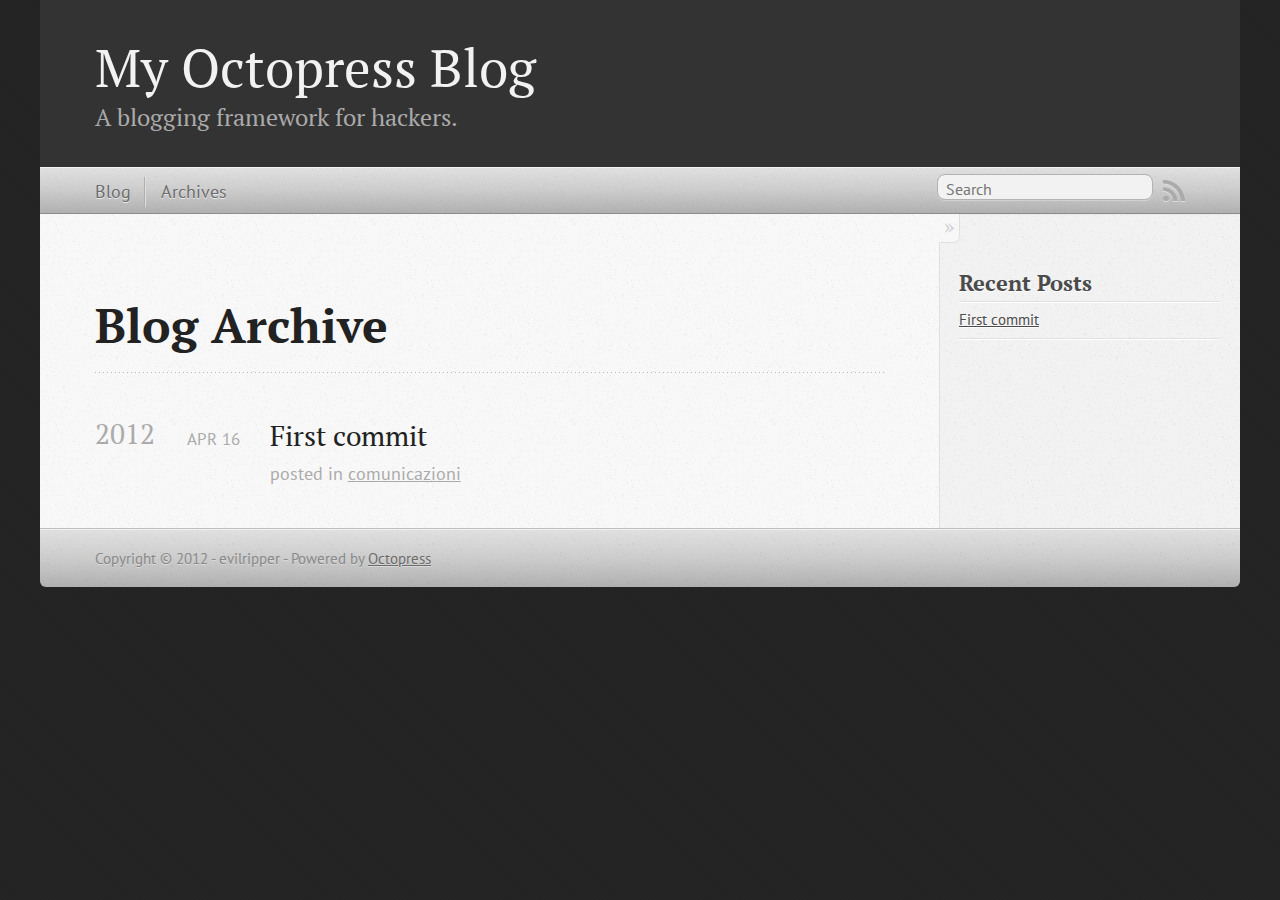
<file: blog/archives/index.html>
<!DOCTYPE html>
<!--[if IEMobile 7 ]><html class="no-js iem7"><![endif]-->
<!--[if lt IE 9]><html class="no-js lte-ie8"><![endif]-->
<!--[if (gt IE 8)|(gt IEMobile 7)|!(IEMobile)|!(IE)]><!--><html class="no-js" lang="en"><!--<![endif]-->
<head>
  <meta charset="utf-8">
  <title>Blog Archive - My Octopress Blog</title>
  <meta name="author" content="evilripper">

  
  <meta name="description" content=" Blog Archive 2012 First commit
Apr 16 2012 posted in comunicazioni Recent Posts First commit ">
  

  <!-- http://t.co/dKP3o1e -->
  <meta name="HandheldFriendly" content="True">
  <meta name="MobileOptimized" content="320">
  <meta name="viewport" content="width=device-width, initial-scale=1">

  
  <link rel="canonical" href="http://androideparanoide.github.com/blog/archives">
  <link href="/favicon.png" rel="icon">
  <link href="/stylesheets/screen.css" media="screen, projection" rel="stylesheet" type="text/css">
  <script src="/javascripts/modernizr-2.0.js"></script>
  <script src="/javascripts/ender.js"></script>
  <script src="/javascripts/octopress.js" type="text/javascript"></script>
  <link href="/atom.xml" rel="alternate" title="My Octopress Blog" type="application/atom+xml">
  <!--Fonts from Google"s Web font directory at http://google.com/webfonts -->
<link href="http://fonts.googleapis.com/css?family=PT+Serif:regular,italic,bold,bolditalic" rel="stylesheet" type="text/css">
<link href="http://fonts.googleapis.com/css?family=PT+Sans:regular,italic,bold,bolditalic" rel="stylesheet" type="text/css">

  

</head>

<body   >
  <header role="banner"><hgroup>
  <h1><a href="/">My Octopress Blog</a></h1>
  
    <h2>A blogging framework for hackers.</h2>
  
</hgroup>

</header>
  <nav role="navigation"><ul class="subscription" data-subscription="rss">
  <li><a href="/atom.xml" rel="subscribe-rss" title="subscribe via RSS">RSS</a></li>
  
</ul>
  
<form action="http://google.com/search" method="get">
  <fieldset role="search">
    <input type="hidden" name="q" value="site:androideparanoide.github.com" />
    <input class="search" type="text" name="q" results="0" placeholder="Search"/>
  </fieldset>
</form>
  
<ul class="main-navigation">
  <li><a href="/">Blog</a></li>
  <li><a href="/blog/archives">Archives</a></li>
</ul>

</nav>
  <div id="main">
    <div id="content">
      <div>
<article role="article">
  
  <header>
    <h1 class="entry-title">Blog Archive</h1>
    
  </header>
  
  <div id="blog-archives">



  
  <h2>2012</h2>

<article>
  
<h1><a href="/blog/2012/04/16/test-post/">First commit</a></h1>
<time datetime="2012-04-16T00:08:00+02:00" pubdate><span class='month'>Apr</span> <span class='day'>16</span> <span class='year'>2012</span></time>

<footer>
  <span class="categories">posted in <a class='category' href='/blog/categories/comunicazioni/'>comunicazioni</a></span>
</footer>


</article>

</div>

  
</article>

</div>

<aside class="sidebar">
  
    <section>
  <h1>Recent Posts</h1>
  <ul id="recent_posts">
    
      <li class="post">
        <a href="/blog/2012/04/16/test-post/">First commit</a>
      </li>
    
  </ul>
</section>






  
</aside>


    </div>
  </div>
  <footer role="contentinfo"><p>
  Copyright &copy; 2012 - evilripper -
  <span class="credit">Powered by <a href="http://octopress.org">Octopress</a></span>
</p>

</footer>
  







  <script type="text/javascript">
    (function(){
      var twitterWidgets = document.createElement('script');
      twitterWidgets.type = 'text/javascript';
      twitterWidgets.async = true;
      twitterWidgets.src = 'http://platform.twitter.com/widgets.js';
      document.getElementsByTagName('head')[0].appendChild(twitterWidgets);
    })();
  </script>





</body>
</html>
</file>
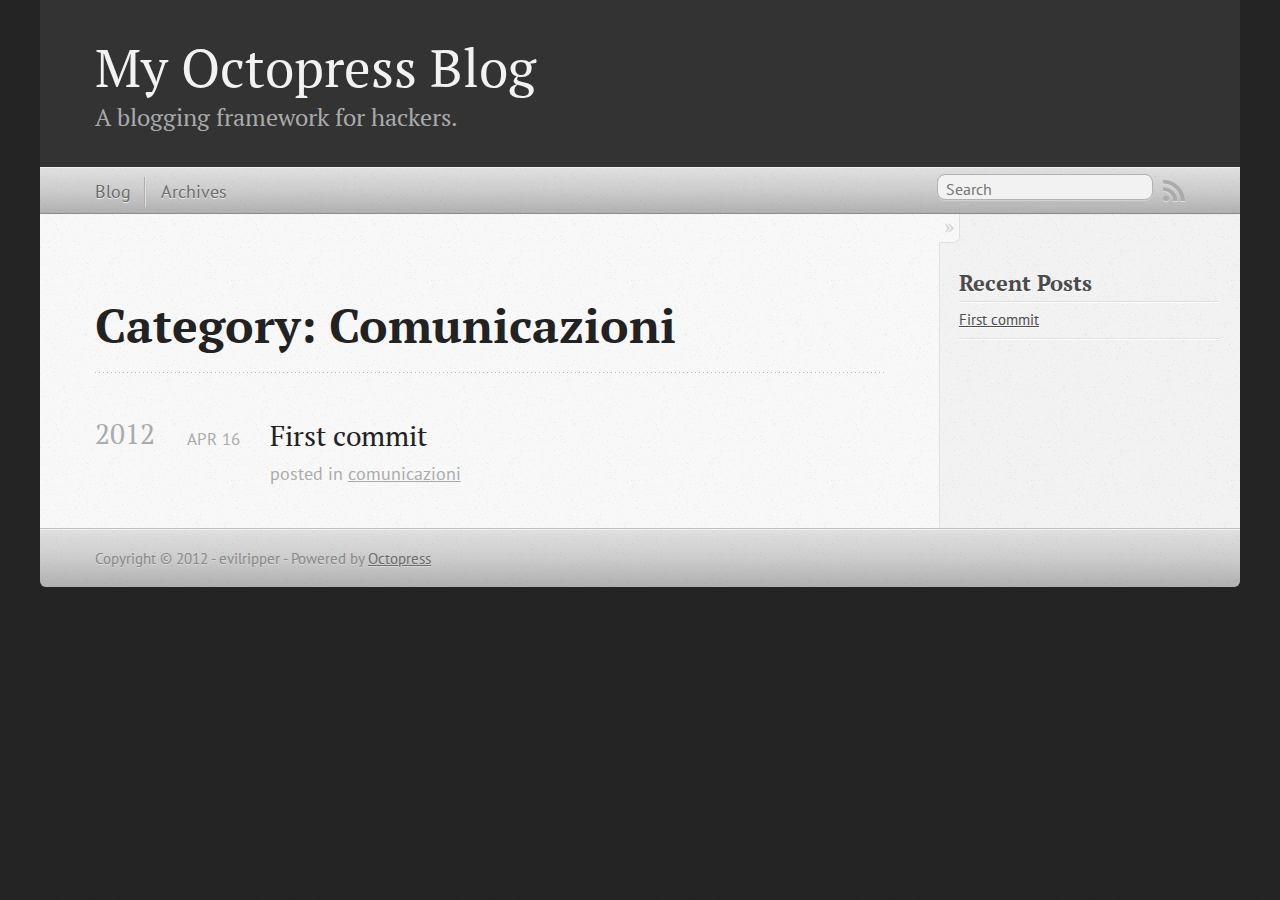
<file: blog/categories/comunicazioni/index.html>
<!DOCTYPE html>
<!--[if IEMobile 7 ]><html class="no-js iem7"><![endif]-->
<!--[if lt IE 9]><html class="no-js lte-ie8"><![endif]-->
<!--[if (gt IE 8)|(gt IEMobile 7)|!(IEMobile)|!(IE)]><!--><html class="no-js" lang="en"><!--<![endif]-->
<head>
  <meta charset="utf-8">
  <title>Category: comunicazioni - My Octopress Blog</title>
  <meta name="author" content="evilripper">

  
  <meta name="description" content="Category: comunicazioni">
  

  <!-- http://t.co/dKP3o1e -->
  <meta name="HandheldFriendly" content="True">
  <meta name="MobileOptimized" content="320">
  <meta name="viewport" content="width=device-width, initial-scale=1">

  
  <link rel="canonical" href="http://androideparanoide.github.comblog/categories/comunicazioni">
  <link href="/favicon.png" rel="icon">
  <link href="/stylesheets/screen.css" media="screen, projection" rel="stylesheet" type="text/css">
  <script src="/javascripts/modernizr-2.0.js"></script>
  <script src="/javascripts/ender.js"></script>
  <script src="/javascripts/octopress.js" type="text/javascript"></script>
  <link href="/atom.xml" rel="alternate" title="My Octopress Blog" type="application/atom+xml">
  <!--Fonts from Google"s Web font directory at http://google.com/webfonts -->
<link href="http://fonts.googleapis.com/css?family=PT+Serif:regular,italic,bold,bolditalic" rel="stylesheet" type="text/css">
<link href="http://fonts.googleapis.com/css?family=PT+Sans:regular,italic,bold,bolditalic" rel="stylesheet" type="text/css">

  

</head>

<body   >
  <header role="banner"><hgroup>
  <h1><a href="/">My Octopress Blog</a></h1>
  
    <h2>A blogging framework for hackers.</h2>
  
</hgroup>

</header>
  <nav role="navigation"><ul class="subscription" data-subscription="rss">
  <li><a href="/atom.xml" rel="subscribe-rss" title="subscribe via RSS">RSS</a></li>
  
</ul>
  
<form action="http://google.com/search" method="get">
  <fieldset role="search">
    <input type="hidden" name="q" value="site:androideparanoide.github.com" />
    <input class="search" type="text" name="q" results="0" placeholder="Search"/>
  </fieldset>
</form>
  
<ul class="main-navigation">
  <li><a href="/">Blog</a></li>
  <li><a href="/blog/archives">Archives</a></li>
</ul>

</nav>
  <div id="main">
    <div id="content">
      <div>
<article role="article">
  
  <header>
    <h1 class="entry-title">Category: Comunicazioni</h1>
    
  </header>
  
  <div id="blog-archives" class="category">



  
  <h2>2012</h2>

<article>
  
<h1><a href="/blog/2012/04/16/test-post/">First commit</a></h1>
<time datetime="2012-04-16T00:08:00+02:00" pubdate><span class='month'>Apr</span> <span class='day'>16</span> <span class='year'>2012</span></time>

<footer>
  <span class="categories">posted in <a class='category' href='/blog/categories/comunicazioni/'>comunicazioni</a></span>
</footer>


</article>

</div>

  
</article>

</div>

<aside class="sidebar">
  
    <section>
  <h1>Recent Posts</h1>
  <ul id="recent_posts">
    
      <li class="post">
        <a href="/blog/2012/04/16/test-post/">First commit</a>
      </li>
    
  </ul>
</section>






  
</aside>


    </div>
  </div>
  <footer role="contentinfo"><p>
  Copyright &copy; 2012 - evilripper -
  <span class="credit">Powered by <a href="http://octopress.org">Octopress</a></span>
</p>

</footer>
  







  <script type="text/javascript">
    (function(){
      var twitterWidgets = document.createElement('script');
      twitterWidgets.type = 'text/javascript';
      twitterWidgets.async = true;
      twitterWidgets.src = 'http://platform.twitter.com/widgets.js';
      document.getElementsByTagName('head')[0].appendChild(twitterWidgets);
    })();
  </script>





</body>
</html>
</file>
<file: stylesheets/screen.css>
html,body,div,span,applet,object,iframe,h1,h2,h3,h4,h5,h6,p,blockquote,pre,a,abbr,acronym,address,big,cite,code,del,dfn,em,img,ins,kbd,q,s,samp,small,strike,strong,sub,sup,tt,var,b,u,i,center,dl,dt,dd,ol,ul,li,fieldset,form,label,legend,table,caption,tbody,tfoot,thead,tr,th,td,article,aside,canvas,details,embed,figure,figcaption,footer,header,hgroup,menu,nav,output,ruby,section,summary,time,mark,audio,video{margin:0;padding:0;border:0;font-size:100%;font:inherit;vertical-align:baseline}body{line-height:1}ol,ul{list-style:none}table{border-collapse:collapse;border-spacing:0}caption,th,td{text-align:left;font-weight:normal;vertical-align:middle}q,blockquote{quotes:none}q:before,q:after,blockquote:before,blockquote:after{content:"";content:none}a img{border:none}article,aside,details,figcaption,figure,footer,header,hgroup,menu,nav,section,summary{display:block}article,aside,details,figcaption,figure,footer,header,hgroup,menu,nav,section,summary{display:block}a{color:#1863a1}a:visited{color:#751590}a:focus{color:#0181eb}a:hover{color:#0181eb}a:active{color:#01579f}aside.sidebar a{color:#1863a1}aside.sidebar a:focus{color:#0181eb}aside.sidebar a:hover{color:#0181eb}aside.sidebar a:active{color:#01579f}a{-webkit-transition:color 0.3s;-moz-transition:color 0.3s;-ms-transition:color 0.3s;-o-transition:color 0.3s;transition:color 0.3s}html{background:#252525 url('/images/line-tile.png?1334525870') top left}body>div{background:#f2f2f2 url('/images/noise.png?1334525870') top left;border-bottom:1px solid #bfbfbf}body>div>div{background:#f8f8f8 url('/images/noise.png?1334525870') top left;border-right:1px solid #e0e0e0}.heading,body>header h1,h1,h2,h3,h4,h5,h6{font-family:"PT Serif","Georgia","Helvetica Neue",Arial,sans-serif}.sans,body>header h2,body>nav form .search,body>nav a,article header p.meta,article>footer,#content .blog-index footer,html .gist .gist-file .gist-meta,#blog-archives a.category,#blog-archives time,aside.sidebar section,body>footer{font-family:"PT Sans","Helvetica Neue",Arial,sans-serif}.serif,body,#content .blog-index a[rel=full-article]{font-family:"PT Serif",Georgia,Times,"Times New Roman",serif}.mono,pre,code,tt,p code,li code{font-family:Menlo,Monaco,"Andale Mono","lucida console","Courier New",monospace}body>header h1{font-size:2.2em;font-family:"PT Serif","Georgia","Helvetica Neue",Arial,sans-serif;font-weight:normal;line-height:1.2em;margin-bottom:0.6667em}body>header h2{font-family:"PT Serif","Georgia","Helvetica Neue",Arial,sans-serif}body{line-height:1.5em;color:#222}h1{font-size:2.2em;line-height:1.2em}@media only screen and (min-width: 992px){body{font-size:1.15em}h1{font-size:2.6em;line-height:1.2em}}h1,h2,h3,h4,h5,h6{text-rendering:optimizelegibility;margin-bottom:1em;font-weight:bold}h2,section h1{font-size:1.5em}h3,section h2,section section h1{font-size:1.3em}h4,section h3,section section h2,section section section h1{font-size:1em}h5,section h4,section section h3{font-size:.9em}h6,section h5,section section h4,section section section h3{font-size:.8em}p,blockquote,ul,ol{margin-bottom:1.5em}ul{list-style-type:disc}ul ul{list-style-type:circle;margin-bottom:0px}ul ul ul{list-style-type:square;margin-bottom:0px}ol{list-style-type:decimal}ol ol{list-style-type:lower-alpha;margin-bottom:0px}ol ol ol{list-style-type:lower-roman;margin-bottom:0px}ul,ul ul,ul ol,ol,ol ul,ol ol{margin-left:1.3em}strong{font-weight:bold}em{font-style:italic}sup,sub{font-size:0.8em;position:relative;display:inline-block}sup{top:-0.5em}sub{bottom:-0.5em}q{font-style:italic}q:before{content:"\201C"}q:after{content:"\201D"}em,dfn{font-style:italic}strong,dfn{font-weight:bold}del,s{text-decoration:line-through}abbr,acronym{border-bottom:1px dotted;cursor:help}sub,sup{line-height:0}hr{margin-bottom:0.2em}small{font-size:.8em}big{font-size:1.2em}blockquote{font-style:italic;position:relative;font-size:1.2em;line-height:1.5em;padding-left:1em;border-left:4px solid rgba(170,170,170,0.5)}blockquote cite{font-style:italic}blockquote cite a{color:#aaa !important;word-wrap:break-word}blockquote cite:before{content:'\2014';padding-right:.3em;padding-left:.3em;color:#aaa}@media only screen and (min-width: 992px){blockquote{padding-left:1.5em;border-left-width:4px}}.pullquote-right:before,.pullquote-left:before{padding:0;border:none;content:attr(data-pullquote);float:right;width:45%;margin:.5em 0 1em 1.5em;position:relative;top:7px;font-size:1.4em;line-height:1.45em}.pullquote-left:before{float:left;margin:.5em 1.5em 1em 0}.force-wrap,article a,aside.sidebar a{white-space:-moz-pre-wrap;white-space:-pre-wrap;white-space:-o-pre-wrap;white-space:pre-wrap;word-wrap:break-word}.group,body>header,body>nav,body>footer,body #content>article,body #content>div>article,body #content>div>section,body div.pagination,aside.sidebar,#main,#content,.collapse-sidebar aside.sidebar{*zoom:1}.group:after,body>header:after,body>nav:after,body>footer:after,body #content>article:after,body #content>div>article:after,body #content>div>section:after,body div.pagination:after,aside.sidebar:after,#main:after,#content:after,.collapse-sidebar aside.sidebar:after{content:"";display:table;clear:both}body{-webkit-text-size-adjust:none;max-width:1200px;position:relative;margin:0 auto}body>header,body>nav,body>footer,body #content>article,body #content>div>article,body #content>div>section{padding-left:18px;padding-right:18px}@media only screen and (min-width: 480px){body>header,body>nav,body>footer,body #content>article,body #content>div>article,body #content>div>section{padding-left:25px;padding-right:25px}}@media only screen and (min-width: 768px){body>header,body>nav,body>footer,body #content>article,body #content>div>article,body #content>div>section{padding-left:35px;padding-right:35px}}@media only screen and (min-width: 992px){body>header,body>nav,body>footer,body #content>article,body #content>div>article,body #content>div>section{padding-left:55px;padding-right:55px}}body div.pagination{margin-left:18px;margin-right:18px}@media only screen and (min-width: 480px){body div.pagination{margin-left:25px;margin-right:25px}}@media only screen and (min-width: 768px){body div.pagination{margin-left:35px;margin-right:35px}}@media only screen and (min-width: 992px){body div.pagination{margin-left:55px;margin-right:55px}}body>header{font-size:1em;padding-top:1.5em;padding-bottom:1.5em}#content{overflow:hidden}#content>div,#content>article{width:100%}aside.sidebar{float:none;padding:0 18px 1px;background-color:#f7f7f7;border-top:1px solid #e0e0e0}.flex-content,article img,article video,article .flash-video,aside.sidebar img{max-width:100%;height:auto}.basic-alignment.left,article img.left,article video.left,article .left.flash-video,aside.sidebar img.left{float:left;margin-right:1.5em}.basic-alignment.right,article img.right,article video.right,article .right.flash-video,aside.sidebar img.right{float:right;margin-left:1.5em}.basic-alignment.center,article img.center,article video.center,article .center.flash-video,aside.sidebar img.center{display:block;margin:0 auto 1.5em}.basic-alignment.left,article img.left,article video.left,article .left.flash-video,aside.sidebar img.left,.basic-alignment.right,article img.right,article video.right,article .right.flash-video,aside.sidebar img.right{margin-bottom:.8em}.toggle-sidebar,.no-sidebar .toggle-sidebar{display:none}@media only screen and (min-width: 750px){body.sidebar-footer aside.sidebar{float:none;width:auto;clear:left;margin:0;padding:0 35px 1px;background-color:#f7f7f7;border-top:1px solid #eaeaea}body.sidebar-footer aside.sidebar section.odd,body.sidebar-footer aside.sidebar section.even{float:left;width:48%}body.sidebar-footer aside.sidebar section.odd{margin-left:0}body.sidebar-footer aside.sidebar section.even{margin-left:4%}body.sidebar-footer aside.sidebar.thirds section{width:30%;margin-left:5%}body.sidebar-footer aside.sidebar.thirds section.first{margin-left:0;clear:both}}body.sidebar-footer #content{margin-right:0px}body.sidebar-footer .toggle-sidebar{display:none}@media only screen and (min-width: 550px){body>header{font-size:1em}}@media only screen and (min-width: 750px){aside.sidebar{float:none;width:auto;clear:left;margin:0;padding:0 35px 1px;background-color:#f7f7f7;border-top:1px solid #eaeaea}aside.sidebar section.odd,aside.sidebar section.even{float:left;width:48%}aside.sidebar section.odd{margin-left:0}aside.sidebar section.even{margin-left:4%}aside.sidebar.thirds section{width:30%;margin-left:5%}aside.sidebar.thirds section.first{margin-left:0;clear:both}}@media only screen and (min-width: 768px){body{-webkit-text-size-adjust:auto}body>header{font-size:1.2em}#main{padding:0;margin:0 auto}#content{overflow:visible;margin-right:240px;position:relative}.no-sidebar #content{margin-right:0;border-right:0}.collapse-sidebar #content{margin-right:20px}#content>div,#content>article{padding-top:17.5px;padding-bottom:17.5px;float:left}aside.sidebar{width:210px;padding:0 15px 15px;background:none;clear:none;float:left;margin:0 -100% 0 0}aside.sidebar section{width:auto;margin-left:0}aside.sidebar section.odd,aside.sidebar section.even{float:none;width:auto;margin-left:0}.collapse-sidebar aside.sidebar{float:none;width:auto;clear:left;margin:0;padding:0 35px 1px;background-color:#f7f7f7;border-top:1px solid #eaeaea}.collapse-sidebar aside.sidebar section.odd,.collapse-sidebar aside.sidebar section.even{float:left;width:48%}.collapse-sidebar aside.sidebar section.odd{margin-left:0}.collapse-sidebar aside.sidebar section.even{margin-left:4%}.collapse-sidebar aside.sidebar.thirds section{width:30%;margin-left:5%}.collapse-sidebar aside.sidebar.thirds section.first{margin-left:0;clear:both}}@media only screen and (min-width: 992px){body>header{font-size:1.3em}#content{margin-right:300px}#content>div,#content>article{padding-top:27.5px;padding-bottom:27.5px}aside.sidebar{width:260px;padding:1.2em 20px 20px}.collapse-sidebar aside.sidebar{padding-left:55px;padding-right:55px}}@media only screen and (min-width: 768px){ul,ol{margin-left:0}}body>header{background:#333}body>header h1{display:inline-block;margin:0}body>header h1 a,body>header h1 a:visited,body>header h1 a:hover{color:#f2f2f2;text-decoration:none}body>header h2{margin:.2em 0 0;font-size:1em;color:#aaa;font-weight:normal}body>nav{position:relative;background-color:#ccc;background:url('/images/noise.png?1334525870'),-webkit-gradient(linear, 50% 0%, 50% 100%, color-stop(0%, #e0e0e0), color-stop(50%, #cccccc), color-stop(100%, #b0b0b0));background:url('/images/noise.png?1334525870'),-webkit-linear-gradient(#e0e0e0,#cccccc,#b0b0b0);background:url('/images/noise.png?1334525870'),-moz-linear-gradient(#e0e0e0,#cccccc,#b0b0b0);background:url('/images/noise.png?1334525870'),-o-linear-gradient(#e0e0e0,#cccccc,#b0b0b0);background:url('/images/noise.png?1334525870'),-ms-linear-gradient(#e0e0e0,#cccccc,#b0b0b0);background:url('/images/noise.png?1334525870'),linear-gradient(#e0e0e0,#cccccc,#b0b0b0);border-top:1px solid #f2f2f2;border-bottom:1px solid #8c8c8c;padding-top:.35em;padding-bottom:.35em}body>nav form{-webkit-background-clip:padding;-moz-background-clip:padding;background-clip:padding-box;margin:0;padding:0}body>nav form .search{padding:.3em .5em 0;font-size:.85em;line-height:1.1em;width:95%;-webkit-border-radius:0.5em;-moz-border-radius:0.5em;-ms-border-radius:0.5em;-o-border-radius:0.5em;border-radius:0.5em;-webkit-background-clip:padding;-moz-background-clip:padding;background-clip:padding-box;-webkit-box-shadow:#d1d1d1 0 1px;-moz-box-shadow:#d1d1d1 0 1px;box-shadow:#d1d1d1 0 1px;background-color:#f2f2f2;border:1px solid #b3b3b3;color:#888}body>nav form .search:focus{color:#444;border-color:#80b1df;-webkit-box-shadow:#80b1df 0 0 4px,#80b1df 0 0 3px inset;-moz-box-shadow:#80b1df 0 0 4px,#80b1df 0 0 3px inset;box-shadow:#80b1df 0 0 4px,#80b1df 0 0 3px inset;background-color:#fff;outline:none}body>nav fieldset[role=search]{float:right;width:48%}body>nav fieldset.mobile-nav{float:left;width:48%}body>nav fieldset.mobile-nav select{width:100%;font-size:.8em;border:1px solid #888}body>nav ul{display:none}@media only screen and (min-width: 550px){body>nav{font-size:.9em}body>nav ul{margin:0;padding:0;border:0;overflow:hidden;*zoom:1;float:left;display:block;padding-top:.15em}body>nav ul li{list-style-image:none;list-style-type:none;margin-left:0;white-space:nowrap;display:inline;float:left;padding-left:0;padding-right:0}body>nav ul li:first-child,body>nav ul li.first{padding-left:0}body>nav ul li:last-child{padding-right:0}body>nav ul li.last{padding-right:0}body>nav ul.subscription{margin-left:.8em;float:right}body>nav ul.subscription li:last-child a{padding-right:0}body>nav ul li{margin:0}body>nav a{color:#6b6b6b;text-shadow:#ebebeb 0 1px;float:left;text-decoration:none;font-size:1.1em;padding:.1em 0;line-height:1.5em}body>nav a:visited{color:#6b6b6b}body>nav a:hover{color:#2b2b2b}body>nav li+li{border-left:1px solid #b0b0b0;margin-left:.8em}body>nav li+li a{padding-left:.8em;border-left:1px solid #dedede}body>nav form{float:right;text-align:left;padding-left:.8em;width:175px}body>nav form .search{width:93%;font-size:.95em;line-height:1.2em}body>nav ul[data-subscription$=email]+form{width:97px}body>nav ul[data-subscription$=email]+form .search{width:91%}body>nav fieldset.mobile-nav{display:none}body>nav fieldset[role=search]{width:99%}}@media only screen and (min-width: 992px){body>nav form{width:215px}body>nav ul[data-subscription$=email]+form{width:147px}}.no-placeholder body>nav .search{background:#f2f2f2 url('/images/search.png?1334525870') 0.3em 0.25em no-repeat;text-indent:1.3em}@media only screen and (min-width: 550px){.maskImage body>nav ul[data-subscription$=email]+form{width:123px}}@media only screen and (min-width: 992px){.maskImage body>nav ul[data-subscription$=email]+form{width:173px}}.maskImage ul.subscription{position:relative;top:.2em}.maskImage ul.subscription li,.maskImage ul.subscription a{border:0;padding:0}.maskImage a[rel=subscribe-rss]{position:relative;top:0px;text-indent:-999999em;background-color:#dedede;border:0;padding:0}.maskImage a[rel=subscribe-rss],.maskImage a[rel=subscribe-rss]:after{-webkit-mask-image:url('/images/rss.png?1334525870');-moz-mask-image:url('/images/rss.png?1334525870');-ms-mask-image:url('/images/rss.png?1334525870');-o-mask-image:url('/images/rss.png?1334525870');mask-image:url('/images/rss.png?1334525870');-webkit-mask-repeat:no-repeat;-moz-mask-repeat:no-repeat;-ms-mask-repeat:no-repeat;-o-mask-repeat:no-repeat;mask-repeat:no-repeat;width:22px;height:22px}.maskImage a[rel=subscribe-rss]:after{content:"";position:absolute;top:-1px;left:0;background-color:#ababab}.maskImage a[rel=subscribe-rss]:hover:after{background-color:#9e9e9e}.maskImage a[rel=subscribe-email]{position:relative;top:0px;text-indent:-999999em;background-color:#dedede;border:0;padding:0}.maskImage a[rel=subscribe-email],.maskImage a[rel=subscribe-email]:after{-webkit-mask-image:url('/images/email.png?1334525870');-moz-mask-image:url('/images/email.png?1334525870');-ms-mask-image:url('/images/email.png?1334525870');-o-mask-image:url('/images/email.png?1334525870');mask-image:url('/images/email.png?1334525870');-webkit-mask-repeat:no-repeat;-moz-mask-repeat:no-repeat;-ms-mask-repeat:no-repeat;-o-mask-repeat:no-repeat;mask-repeat:no-repeat;width:28px;height:22px}.maskImage a[rel=subscribe-email]:after{content:"";position:absolute;top:-1px;left:0;background-color:#ababab}.maskImage a[rel=subscribe-email]:hover:after{background-color:#9e9e9e}article{padding-top:1em}article header{position:relative;padding-top:2em;padding-bottom:1em;margin-bottom:1em;background:url('[data-uri]') bottom left repeat-x}article header h1{margin:0}article header h1 a{text-decoration:none}article header h1 a:hover{text-decoration:underline}article header p{font-size:.9em;color:#aaa;margin:0}article header p.meta{text-transform:uppercase;position:absolute;top:0}@media only screen and (min-width: 768px){article header{margin-bottom:1.5em;padding-bottom:1em;background:url('[data-uri]') bottom left repeat-x}}article h2{padding-top:0.8em;background:url('[data-uri]') top left repeat-x}.entry-content article h2:first-child,article header+h2{padding-top:0}article h2:first-child,article header+h2{background:none}article .feature{padding-top:.5em;margin-bottom:1em;padding-bottom:1em;background:url('[data-uri]') bottom left repeat-x;font-size:2.0em;font-style:italic;line-height:1.3em}article img,article video,article .flash-video{-webkit-border-radius:0.3em;-moz-border-radius:0.3em;-ms-border-radius:0.3em;-o-border-radius:0.3em;border-radius:0.3em;-webkit-box-shadow:rgba(0,0,0,0.15) 0 1px 4px;-moz-box-shadow:rgba(0,0,0,0.15) 0 1px 4px;box-shadow:rgba(0,0,0,0.15) 0 1px 4px;-webkit-box-sizing:border-box;-moz-box-sizing:border-box;box-sizing:border-box;border:#fff 0.5em solid}article video,article .flash-video{margin:0 auto 1.5em}article video{display:block;width:100%}article .flash-video>div{position:relative;display:block;padding-bottom:56.25%;padding-top:1px;height:0;overflow:hidden}article .flash-video>div iframe,article .flash-video>div object,article .flash-video>div embed{position:absolute;top:0;left:0;width:100%;height:100%}article>footer{padding-bottom:2.5em;margin-top:2em}article>footer p.meta{margin-bottom:.8em;font-size:.85em;clear:both;overflow:hidden}.blog-index article+article{background:url('[data-uri]') top left repeat-x}#content .blog-index{padding-top:0;padding-bottom:0}#content .blog-index article{padding-top:2em}#content .blog-index article header{background:none;padding-bottom:0}#content .blog-index article h1{font-size:2.2em}#content .blog-index article h1 a{color:inherit}#content .blog-index article h1 a:hover{color:#0181eb}#content .blog-index a[rel=full-article]{background:#ebebeb;display:inline-block;padding:.4em .8em;margin-right:.5em;text-decoration:none;color:#666;-webkit-transition:background-color 0.5s;-moz-transition:background-color 0.5s;-ms-transition:background-color 0.5s;-o-transition:background-color 0.5s;transition:background-color 0.5s}#content .blog-index a[rel=full-article]:hover{background:#0181eb;text-shadow:none;color:#f8f8f8}#content .blog-index footer{margin-top:1em}.separator,article>footer .byline+time:before,article>footer time+time:before,article>footer .comments:before,article>footer .byline ~ .categories:before{content:"\2022 ";padding:0 .4em 0 .2em;display:inline-block}#content div.pagination{text-align:center;font-size:.95em;position:relative;background:url('[data-uri]') top left repeat-x;padding-top:1.5em;padding-bottom:1.5em}#content div.pagination a{text-decoration:none;color:#aaa}#content div.pagination a.prev{position:absolute;left:0}#content div.pagination a.next{position:absolute;right:0}#content div.pagination a:hover{color:#0181eb}#content div.pagination a[href*=archive]:before,#content div.pagination a[href*=archive]:after{content:'\2014';padding:0 .3em}p.meta+.sharing{padding-top:1em;padding-left:0;background:url('[data-uri]') top left repeat-x}#fb-root{display:none}.highlight,html .gist .gist-file .gist-syntax .gist-highlight{border:1px solid #05232b !important}.highlight table td.code,html .gist .gist-file .gist-syntax .gist-highlight table td.code{width:100%}.highlight .line-numbers,html .gist .gist-file .gist-syntax .gist-highlight .line-numbers{text-align:right;font-size:13px;line-height:1.45em;background:#073642 url('/images/noise.png?1334525870') top left !important;border-right:1px solid #00232c !important;-webkit-box-shadow:#083e4b -1px 0 inset;-moz-box-shadow:#083e4b -1px 0 inset;box-shadow:#083e4b -1px 0 inset;text-shadow:#021014 0 -1px;padding:.8em !important;-webkit-border-radius:0;-moz-border-radius:0;-ms-border-radius:0;-o-border-radius:0;border-radius:0}.highlight .line-numbers span,html .gist .gist-file .gist-syntax .gist-highlight .line-numbers span{color:#586e75 !important}figure.code,.gist-file,pre{-webkit-box-shadow:rgba(0,0,0,0.06) 0 0 10px;-moz-box-shadow:rgba(0,0,0,0.06) 0 0 10px;box-shadow:rgba(0,0,0,0.06) 0 0 10px}figure.code .highlight pre,.gist-file .highlight pre,pre .highlight pre{-webkit-box-shadow:none;-moz-box-shadow:none;box-shadow:none}html .gist .gist-file{margin-bottom:1.8em;position:relative;border:none;padding-top:26px !important}html .gist .gist-file .gist-syntax{border-bottom:0 !important;background:none !important}html .gist .gist-file .gist-syntax .gist-highlight{background:#002b36 !important}html .gist .gist-file .gist-meta{padding:.6em 0.8em;border:1px solid #083e4b !important;color:#586e75;font-size:.7em !important;background:#073642 url('/images/noise.png?1334525870') top left;line-height:1.5em}html .gist .gist-file .gist-meta a{color:#75878b !important;text-decoration:none}html .gist .gist-file .gist-meta a:hover{text-decoration:underline}html .gist .gist-file .gist-meta a:hover{color:#93a1a1 !important}html .gist .gist-file .gist-meta a[href*='#file']{position:absolute;top:0;left:0;right:-10px;color:#474747 !important}html .gist .gist-file .gist-meta a[href*='#file']:hover{color:#1863a1 !important}html .gist .gist-file .gist-meta a[href*=raw]{top:.4em}pre{background:#002b36 url('/images/noise.png?1334525870') top left;-webkit-border-radius:0.4em;-moz-border-radius:0.4em;-ms-border-radius:0.4em;-o-border-radius:0.4em;border-radius:0.4em;border:1px solid #05232b;line-height:1.45em;font-size:13px;margin-bottom:2.1em;padding:.8em 1em;color:#93a1a1;overflow:auto}h3.filename+pre{-moz-border-radius-topleft:0px;-webkit-border-top-left-radius:0px;-ms-border-top-left-radius:0px;-o-border-top-left-radius:0px;border-top-left-radius:0px;-moz-border-radius-topright:0px;-webkit-border-top-right-radius:0px;-ms-border-top-right-radius:0px;-o-border-top-right-radius:0px;border-top-right-radius:0px}p code,li code{display:inline-block;white-space:no-wrap;background:#fff;font-size:.8em;line-height:1.5em;color:#555;border:1px solid #ddd;-webkit-border-radius:0.4em;-moz-border-radius:0.4em;-ms-border-radius:0.4em;-o-border-radius:0.4em;border-radius:0.4em;padding:0 .3em;margin:-1px 0}p pre code,li pre code{font-size:1em !important;background:none;border:none}.pre-code,html .gist .gist-file .gist-syntax .gist-highlight pre,.highlight code{font-family:Menlo,Monaco,"Andale Mono","lucida console","Courier New",monospace !important;overflow:scroll;overflow-y:hidden;display:block;padding:.8em !important;overflow-x:auto;line-height:1.45em;background:#002b36 url('/images/noise.png?1334525870') top left !important;color:#93a1a1 !important}.pre-code *::-moz-selection,html .gist .gist-file .gist-syntax .gist-highlight pre *::-moz-selection,.highlight code *::-moz-selection{background:#386774;color:inherit;text-shadow:#002b36 0 1px}.pre-code *::-webkit-selection,html .gist .gist-file .gist-syntax .gist-highlight pre *::-webkit-selection,.highlight code *::-webkit-selection{background:#386774;color:inherit;text-shadow:#002b36 0 1px}.pre-code *::selection,html .gist .gist-file .gist-syntax .gist-highlight pre *::selection,.highlight code *::selection{background:#386774;color:inherit;text-shadow:#002b36 0 1px}.pre-code span,html .gist .gist-file .gist-syntax .gist-highlight pre span,.highlight code span{color:#93a1a1 !important}.pre-code span,html .gist .gist-file .gist-syntax .gist-highlight pre span,.highlight code span{font-style:normal !important;font-weight:normal !important}.pre-code .c,html .gist .gist-file .gist-syntax .gist-highlight pre .c,.highlight code .c{color:#586e75 !important;font-style:italic !important}.pre-code .cm,html .gist .gist-file .gist-syntax .gist-highlight pre .cm,.highlight code .cm{color:#586e75 !important;font-style:italic !important}.pre-code .cp,html .gist .gist-file .gist-syntax .gist-highlight pre .cp,.highlight code .cp{color:#586e75 !important;font-style:italic !important}.pre-code .c1,html .gist .gist-file .gist-syntax .gist-highlight pre .c1,.highlight code .c1{color:#586e75 !important;font-style:italic !important}.pre-code .cs,html .gist .gist-file .gist-syntax .gist-highlight pre .cs,.highlight code .cs{color:#586e75 !important;font-weight:bold !important;font-style:italic !important}.pre-code .err,html .gist .gist-file .gist-syntax .gist-highlight pre .err,.highlight code .err{color:#dc322f !important;background:none !important}.pre-code .k,html .gist .gist-file .gist-syntax .gist-highlight pre .k,.highlight code .k{color:#cb4b16 !important}.pre-code .o,html .gist .gist-file .gist-syntax .gist-highlight pre .o,.highlight code .o{color:#93a1a1 !important;font-weight:bold !important}.pre-code .p,html .gist .gist-file .gist-syntax .gist-highlight pre .p,.highlight code .p{color:#93a1a1 !important}.pre-code .ow,html .gist .gist-file .gist-syntax .gist-highlight pre .ow,.highlight code .ow{color:#2aa198 !important;font-weight:bold !important}.pre-code .gd,html .gist .gist-file .gist-syntax .gist-highlight pre .gd,.highlight code .gd{color:#93a1a1 !important;background-color:#372c34 !important;display:inline-block}.pre-code .gd .x,html .gist .gist-file .gist-syntax .gist-highlight pre .gd .x,.highlight code .gd .x{color:#93a1a1 !important;background-color:#4d2d33 !important;display:inline-block}.pre-code .ge,html .gist .gist-file .gist-syntax .gist-highlight pre .ge,.highlight code .ge{color:#93a1a1 !important;font-style:italic !important}.pre-code .gh,html .gist .gist-file .gist-syntax .gist-highlight pre .gh,.highlight code .gh{color:#586e75 !important}.pre-code .gi,html .gist .gist-file .gist-syntax .gist-highlight pre .gi,.highlight code .gi{color:#93a1a1 !important;background-color:#1a412b !important;display:inline-block}.pre-code .gi .x,html .gist .gist-file .gist-syntax .gist-highlight pre .gi .x,.highlight code .gi .x{color:#93a1a1 !important;background-color:#355720 !important;display:inline-block}.pre-code .gs,html .gist .gist-file .gist-syntax .gist-highlight pre .gs,.highlight code .gs{color:#93a1a1 !important;font-weight:bold !important}.pre-code .gu,html .gist .gist-file .gist-syntax .gist-highlight pre .gu,.highlight code .gu{color:#6c71c4 !important}.pre-code .kc,html .gist .gist-file .gist-syntax .gist-highlight pre .kc,.highlight code .kc{color:#859900 !important;font-weight:bold !important}.pre-code .kd,html .gist .gist-file .gist-syntax .gist-highlight pre .kd,.highlight code .kd{color:#268bd2 !important}.pre-code .kp,html .gist .gist-file .gist-syntax .gist-highlight pre .kp,.highlight code .kp{color:#cb4b16 !important;font-weight:bold !important}.pre-code .kr,html .gist .gist-file .gist-syntax .gist-highlight pre .kr,.highlight code .kr{color:#d33682 !important;font-weight:bold !important}.pre-code .kt,html .gist .gist-file .gist-syntax .gist-highlight pre .kt,.highlight code .kt{color:#2aa198 !important}.pre-code .n,html .gist .gist-file .gist-syntax .gist-highlight pre .n,.highlight code .n{color:#268bd2 !important}.pre-code .na,html .gist .gist-file .gist-syntax .gist-highlight pre .na,.highlight code .na{color:#268bd2 !important}.pre-code .nb,html .gist .gist-file .gist-syntax .gist-highlight pre .nb,.highlight code .nb{color:#859900 !important}.pre-code .nc,html .gist .gist-file .gist-syntax .gist-highlight pre .nc,.highlight code .nc{color:#d33682 !important}.pre-code .no,html .gist .gist-file .gist-syntax .gist-highlight pre .no,.highlight code .no{color:#b58900 !important}.pre-code .nl,html .gist .gist-file .gist-syntax .gist-highlight pre .nl,.highlight code .nl{color:#859900 !important}.pre-code .ne,html .gist .gist-file .gist-syntax .gist-highlight pre .ne,.highlight code .ne{color:#268bd2 !important;font-weight:bold !important}.pre-code .nf,html .gist .gist-file .gist-syntax .gist-highlight pre .nf,.highlight code .nf{color:#268bd2 !important;font-weight:bold !important}.pre-code .nn,html .gist .gist-file .gist-syntax .gist-highlight pre .nn,.highlight code .nn{color:#b58900 !important}.pre-code .nt,html .gist .gist-file .gist-syntax .gist-highlight pre .nt,.highlight code .nt{color:#268bd2 !important;font-weight:bold !important}.pre-code .nx,html .gist .gist-file .gist-syntax .gist-highlight pre .nx,.highlight code .nx{color:#b58900 !important}.pre-code .vg,html .gist .gist-file .gist-syntax .gist-highlight pre .vg,.highlight code .vg{color:#268bd2 !important}.pre-code .vi,html .gist .gist-file .gist-syntax .gist-highlight pre .vi,.highlight code .vi{color:#268bd2 !important}.pre-code .nv,html .gist .gist-file .gist-syntax .gist-highlight pre .nv,.highlight code .nv{color:#268bd2 !important}.pre-code .mf,html .gist .gist-file .gist-syntax .gist-highlight pre .mf,.highlight code .mf{color:#2aa198 !important}.pre-code .m,html .gist .gist-file .gist-syntax .gist-highlight pre .m,.highlight code .m{color:#2aa198 !important}.pre-code .mh,html .gist .gist-file .gist-syntax .gist-highlight pre .mh,.highlight code .mh{color:#2aa198 !important}.pre-code .mi,html .gist .gist-file .gist-syntax .gist-highlight pre .mi,.highlight code .mi{color:#2aa198 !important}.pre-code .s,html .gist .gist-file .gist-syntax .gist-highlight pre .s,.highlight code .s{color:#2aa198 !important}.pre-code .sd,html .gist .gist-file .gist-syntax .gist-highlight pre .sd,.highlight code .sd{color:#2aa198 !important}.pre-code .s2,html .gist .gist-file .gist-syntax .gist-highlight pre .s2,.highlight code .s2{color:#2aa198 !important}.pre-code .se,html .gist .gist-file .gist-syntax .gist-highlight pre .se,.highlight code .se{color:#dc322f !important}.pre-code .si,html .gist .gist-file .gist-syntax .gist-highlight pre .si,.highlight code .si{color:#268bd2 !important}.pre-code .sr,html .gist .gist-file .gist-syntax .gist-highlight pre .sr,.highlight code .sr{color:#2aa198 !important}.pre-code .s1,html .gist .gist-file .gist-syntax .gist-highlight pre .s1,.highlight code .s1{color:#2aa198 !important}.pre-code div .gd,html .gist .gist-file .gist-syntax .gist-highlight pre div .gd,.highlight code div .gd,.pre-code div .gd .x,html .gist .gist-file .gist-syntax .gist-highlight pre div .gd .x,.highlight code div .gd .x,.pre-code div .gi,html .gist .gist-file .gist-syntax .gist-highlight pre div .gi,.highlight code div .gi,.pre-code div .gi .x,html .gist .gist-file .gist-syntax .gist-highlight pre div .gi .x,.highlight code div .gi .x{display:inline-block;width:100%}.highlight,.gist-highlight{margin-bottom:1.8em;background:#002b36;overflow-y:hidden;overflow-x:auto}.highlight pre,.gist-highlight pre{background:none;-webkit-border-radius:none;-moz-border-radius:none;-ms-border-radius:none;-o-border-radius:none;border-radius:none;border:none;padding:0;margin-bottom:0}pre::-webkit-scrollbar,.highlight::-webkit-scrollbar,.gist-highlight::-webkit-scrollbar{height:.5em;background:rgba(255,255,255,0.15)}pre::-webkit-scrollbar-thumb:horizontal,.highlight::-webkit-scrollbar-thumb:horizontal,.gist-highlight::-webkit-scrollbar-thumb:horizontal{background:rgba(255,255,255,0.2);-webkit-border-radius:4px;border-radius:4px}.highlight code{background:#000}figure.code{background:none;padding:0;border:0;margin-bottom:1.5em}figure.code pre{margin-bottom:0}figure.code figcaption{position:relative}figure.code .highlight{margin-bottom:0}.code-title,html .gist .gist-file .gist-meta a[href*='#file'],h3.filename,figure.code figcaption{text-align:center;font-size:13px;line-height:2em;text-shadow:#cbcccc 0 1px 0;color:#474747;font-weight:normal;margin-bottom:0;-moz-border-radius-topleft:5px;-webkit-border-top-left-radius:5px;-ms-border-top-left-radius:5px;-o-border-top-left-radius:5px;border-top-left-radius:5px;-moz-border-radius-topright:5px;-webkit-border-top-right-radius:5px;-ms-border-top-right-radius:5px;-o-border-top-right-radius:5px;border-top-right-radius:5px;font-family:"Helvetica Neue", Arial, "Lucida Grande", "Lucida Sans Unicode", Lucida, sans-serif;background:#aaa url('/images/code_bg.png?1334525870') top repeat-x;border:1px solid #565656;border-top-color:#cbcbcb;border-left-color:#a5a5a5;border-right-color:#a5a5a5;border-bottom:0}.download-source,html .gist .gist-file .gist-meta a[href*=raw],figure.code figcaption a{position:absolute;right:.8em;text-decoration:none;color:#666 !important;z-index:1;font-size:13px;text-shadow:#cbcccc 0 1px 0;padding-left:3em}.download-source:hover,html .gist .gist-file .gist-meta a[href*=raw]:hover,figure.code figcaption a:hover{text-decoration:underline}#archive #content>div,#archive #content>div>article{padding-top:0}#blog-archives{color:#aaa}#blog-archives article{padding:1em 0 1em;position:relative;background:url('[data-uri]') bottom left repeat-x}#blog-archives article:last-child{background:none}#blog-archives article footer{padding:0;margin:0}#blog-archives h1{color:#222;margin-bottom:.3em}#blog-archives h2{display:none}#blog-archives h1{font-size:1.5em}#blog-archives h1 a{text-decoration:none;color:inherit;font-weight:normal;display:inline-block}#blog-archives h1 a:hover{text-decoration:underline}#blog-archives h1 a:hover{color:#0181eb}#blog-archives a.category,#blog-archives time{color:#aaa}#blog-archives .entry-content{display:none}#blog-archives time{font-size:.9em;line-height:1.2em}#blog-archives time .month,#blog-archives time .day{display:inline-block}#blog-archives time .month{text-transform:uppercase}#blog-archives p{margin-bottom:1em}#blog-archives a,#blog-archives .entry-content a{color:inherit}#blog-archives a:hover,#blog-archives .entry-content a:hover{color:#0181eb}#blog-archives a:hover{color:#0181eb}@media only screen and (min-width: 550px){#blog-archives article{margin-left:5em}#blog-archives h2{margin-bottom:.3em;font-weight:normal;display:inline-block;position:relative;top:-1px;float:left}#blog-archives h2:first-child{padding-top:.75em}#blog-archives time{position:absolute;text-align:right;left:0em;top:1.8em}#blog-archives .year{display:none}#blog-archives article{padding-left:4.5em;padding-bottom:.7em}#blog-archives a.category{line-height:1.1em}}#content>.category article{margin-left:0;padding-left:6.8em}#content>.category .year{display:inline}.side-shadow-border,aside.sidebar section h1,aside.sidebar li{-webkit-box-shadow:#fff 0 1px;-moz-box-shadow:#fff 0 1px;box-shadow:#fff 0 1px}aside.sidebar{overflow:hidden;color:#4b4b4b;text-shadow:#fff 0 1px}aside.sidebar section{font-size:.8em;line-height:1.4em;margin-bottom:1.5em}aside.sidebar section h1{margin:1.5em 0 0;padding-bottom:.2em;border-bottom:1px solid #e0e0e0}aside.sidebar section h1+p{padding-top:.4em}aside.sidebar img{-webkit-border-radius:0.3em;-moz-border-radius:0.3em;-ms-border-radius:0.3em;-o-border-radius:0.3em;border-radius:0.3em;-webkit-box-shadow:rgba(0,0,0,0.15) 0 1px 4px;-moz-box-shadow:rgba(0,0,0,0.15) 0 1px 4px;box-shadow:rgba(0,0,0,0.15) 0 1px 4px;-webkit-box-sizing:border-box;-moz-box-sizing:border-box;box-sizing:border-box;border:#fff 0.3em solid}aside.sidebar ul{margin-bottom:0.5em;margin-left:0}aside.sidebar li{list-style:none;padding:.5em 0;margin:0;border-bottom:1px solid #e0e0e0}aside.sidebar li p:last-child{margin-bottom:0}aside.sidebar a{color:inherit;-webkit-transition:color 0.5s;-moz-transition:color 0.5s;-ms-transition:color 0.5s;-o-transition:color 0.5s;transition:color 0.5s}aside.sidebar:hover a{color:#1863a1}aside.sidebar:hover a:hover{color:#0181eb}.aside-alt-link,#tweets a[href*='twitter.com/search'],#pinboard_linkroll .pin-tag{color:#7e7e7e}.aside-alt-link:hover,#tweets a[href*='twitter.com/search']:hover,#pinboard_linkroll .pin-tag:hover{color:#0181eb}@media only screen and (min-width: 768px){.toggle-sidebar{outline:none;position:absolute;right:-10px;top:0;bottom:0;display:inline-block;text-decoration:none;color:#cecece;width:9px;cursor:pointer}.toggle-sidebar:hover{background:#e9e9e9;background:-webkit-gradient(linear, 0% 50%, 100% 50%, color-stop(0%, rgba(224,224,224,0.5)), color-stop(100%, rgba(224,224,224,0)));background:-webkit-linear-gradient(left, rgba(224,224,224,0.5),rgba(224,224,224,0));background:-moz-linear-gradient(left, rgba(224,224,224,0.5),rgba(224,224,224,0));background:-o-linear-gradient(left, rgba(224,224,224,0.5),rgba(224,224,224,0));background:-ms-linear-gradient(left, rgba(224,224,224,0.5),rgba(224,224,224,0));background:linear-gradient(left, rgba(224,224,224,0.5),rgba(224,224,224,0))}.toggle-sidebar:after{position:absolute;right:-11px;top:0;width:20px;font-size:1.2em;line-height:1.1em;padding-bottom:.15em;-moz-border-radius-bottomright:0.3em;-webkit-border-bottom-right-radius:0.3em;-ms-border-bottom-right-radius:0.3em;-o-border-bottom-right-radius:0.3em;border-bottom-right-radius:0.3em;text-align:center;background:#f8f8f8 url('/images/noise.png?1334525870') top left;border-bottom:1px solid #e0e0e0;border-right:1px solid #e0e0e0;content:"\00BB";text-indent:-1px}.collapse-sidebar .toggle-sidebar{text-indent:0px;right:-20px;width:19px}.collapse-sidebar .toggle-sidebar:hover{background:#e9e9e9}.collapse-sidebar .toggle-sidebar:after{border-left:1px solid #e0e0e0;text-shadow:#fff 0 1px;content:"\00AB";left:0px;right:0;text-align:center;text-indent:0;border:0;border-right-width:0;background:none}}#tweets .loading{background:url('[data-uri]') no-repeat center 0.5em;color:#c4c4c4;text-shadow:#f8f8f8 0 1px;text-align:center;padding:2.5em 0 .5em}#tweets .loading.error{background:url('[data-uri]') no-repeat center 0.5em}#tweets p{position:relative;padding-right:1em}#tweets a[href*=status]:first-child{color:#a4a4a4;float:right;padding:0 0 .1em 1em;position:relative;right:-1.3em;text-shadow:#fff 0 1px;font-size:.7em;text-decoration:none}#tweets a[href*=status]:first-child span{font-size:1.5em}#tweets a[href*=status]:first-child:hover{color:#0181eb;text-decoration:none}#tweets a[href*='twitter.com/search']{text-decoration:none}#tweets a[href*='twitter.com/search']:hover{text-decoration:underline}.googleplus h1{-moz-box-shadow:none !important;-webkit-box-shadow:none !important;-o-box-shadow:none !important;box-shadow:none !important;border-bottom:0px none !important}.googleplus a{text-decoration:none;white-space:normal !important;line-height:32px}.googleplus a img{float:left;margin-right:0.5em;border:0 none}.googleplus-hidden{position:absolute;top:-1000em;left:-1000em}#pinboard_linkroll .pin-title,#pinboard_linkroll .pin-description{display:block;margin-bottom:.5em}#pinboard_linkroll .pin-tag{text-decoration:none}#pinboard_linkroll .pin-tag:hover{text-decoration:underline}#pinboard_linkroll .pin-tag:after{content:','}#pinboard_linkroll .pin-tag:last-child:after{content:''}.delicious-posts a.delicious-link{margin-bottom:.5em;display:block}.delicious-posts p{font-size:1em}body>footer{font-size:.8em;color:#888;text-shadow:#d9d9d9 0 1px;background-color:#ccc;background:url('/images/noise.png?1334525870'),-webkit-gradient(linear, 50% 0%, 50% 100%, color-stop(0%, #e0e0e0), color-stop(50%, #cccccc), color-stop(100%, #b0b0b0));background:url('/images/noise.png?1334525870'),-webkit-linear-gradient(#e0e0e0,#cccccc,#b0b0b0);background:url('/images/noise.png?1334525870'),-moz-linear-gradient(#e0e0e0,#cccccc,#b0b0b0);background:url('/images/noise.png?1334525870'),-o-linear-gradient(#e0e0e0,#cccccc,#b0b0b0);background:url('/images/noise.png?1334525870'),-ms-linear-gradient(#e0e0e0,#cccccc,#b0b0b0);background:url('/images/noise.png?1334525870'),linear-gradient(#e0e0e0,#cccccc,#b0b0b0);border-top:1px solid #f2f2f2;position:relative;padding-top:1em;padding-bottom:1em;margin-bottom:3em;-moz-border-radius-bottomleft:0.4em;-webkit-border-bottom-left-radius:0.4em;-ms-border-bottom-left-radius:0.4em;-o-border-bottom-left-radius:0.4em;border-bottom-left-radius:0.4em;-moz-border-radius-bottomright:0.4em;-webkit-border-bottom-right-radius:0.4em;-ms-border-bottom-right-radius:0.4em;-o-border-bottom-right-radius:0.4em;border-bottom-right-radius:0.4em;z-index:1}body>footer a{color:#6b6b6b}body>footer a:visited{color:#6b6b6b}body>footer a:hover{color:#484848}body>footer p:last-child{margin-bottom:0}
</file>
